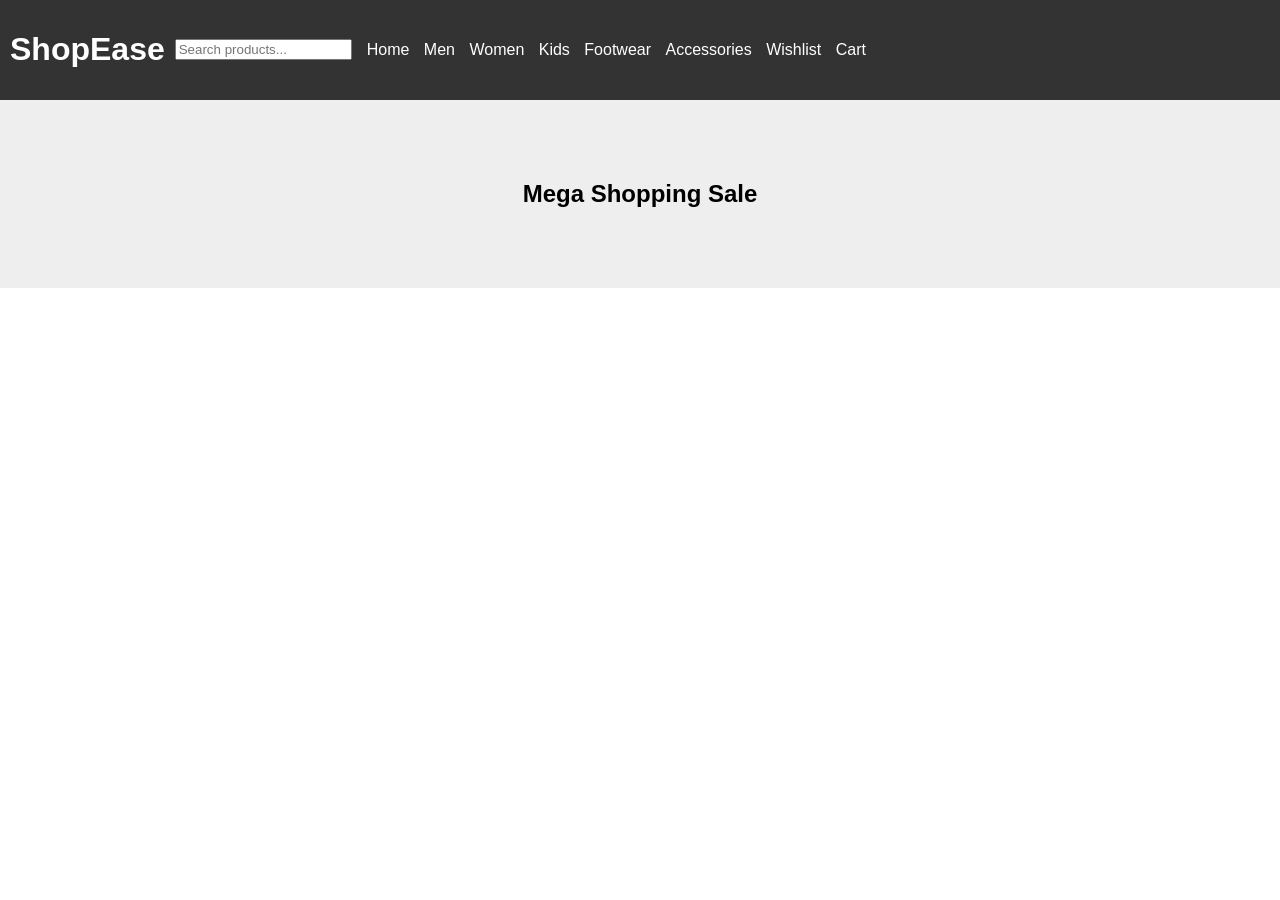
<file: index.html>
<!DOCTYPE html>
<html lang="en">
<head>
<meta charset="UTF-8">
<meta name="viewport" content="width=device-width, initial-scale=1.0">
<title>ShopEase</title>
<link rel="stylesheet" href="styles.css">
</head>
<body>
<header>
  <h1>ShopEase</h1>
  <input type="text" id="search" placeholder="Search products..." onkeyup="searchProducts()">
  <nav>
    <a href="index.html">Home</a>
    <a href="men.html">Men</a>
    <a href="women.html">Women</a>
    <a href="kids.html">Kids</a>
    <a href="footwear.html">Footwear</a>
    <a href="jewellery.html">Accessories</a>
    <a href="wishlist.html">Wishlist</a>
    <a href="cart.html">Cart</a>
  </nav>
</header>
<section class="hero"><h2>Mega Shopping Sale</h2></section>
</body>
</html>
</file>
<file: styles.css>
body{font-family:Arial;margin:0}
header{background:#333;color:white;padding:10px;display:flex;align-items:center;gap:10px}
nav a{color:white;margin:5px;text-decoration:none}
.hero{text-align:center;padding:60px;background:#eee}
.products{display:flex;flex-wrap:wrap;gap:20px;padding:20px}
.card{border:1px solid #ccc;padding:10px;width:180px;text-align:center}
.card img{width:100%}
button{margin:5px;padding:5px}
</file>
